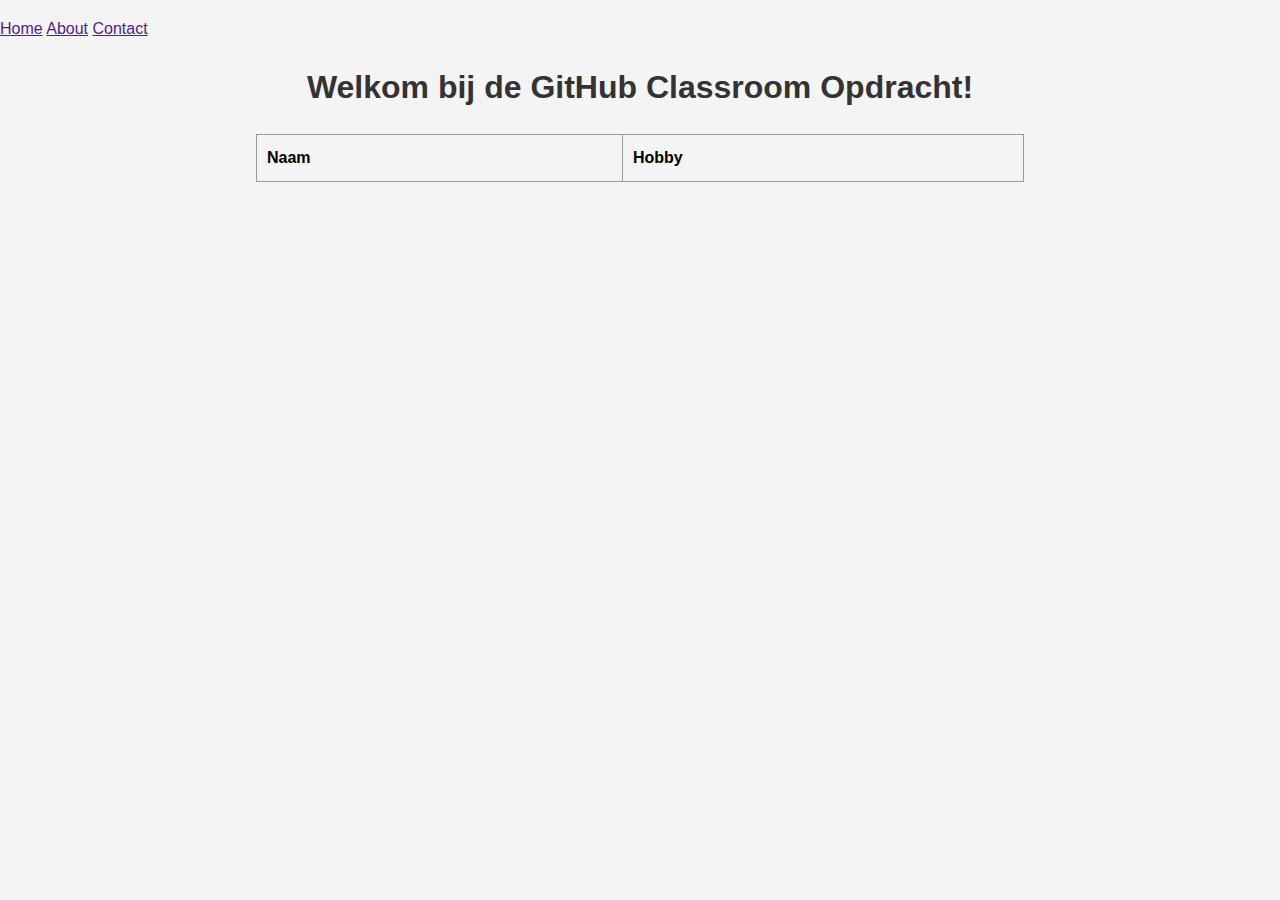
<file: index.html>
<!DOCTYPE html>
<html lang="en">
<head>
    <meta charset="UTF-8">
    <meta name="viewport" content="width=device-width, initial-scale=1.0">
    <title>GitHub Classroom Opdracht</title>
    <link rel="stylesheet" href="style.css">
</head>
<body>
	<p id="links">
      <a href="">Home</a>
      <a href="">About</a>
      <a href="">Contact</a>
    </p>
    <h1>Welkom bij de GitHub Classroom Opdracht!</h1>
	<!-- Voeg hier een paragraaf toe. -->
    <table>
        <tr>
            <th>Naam</th>
            <th>Hobby</th>
        </tr>
        <!-- Student A zal hier een aantal rijen aan de tabel toevoegen. -->
    </table>
    <!-- Student B zal hier een ongeordende lijst toevoegen -->
</body>
</html>
</file>
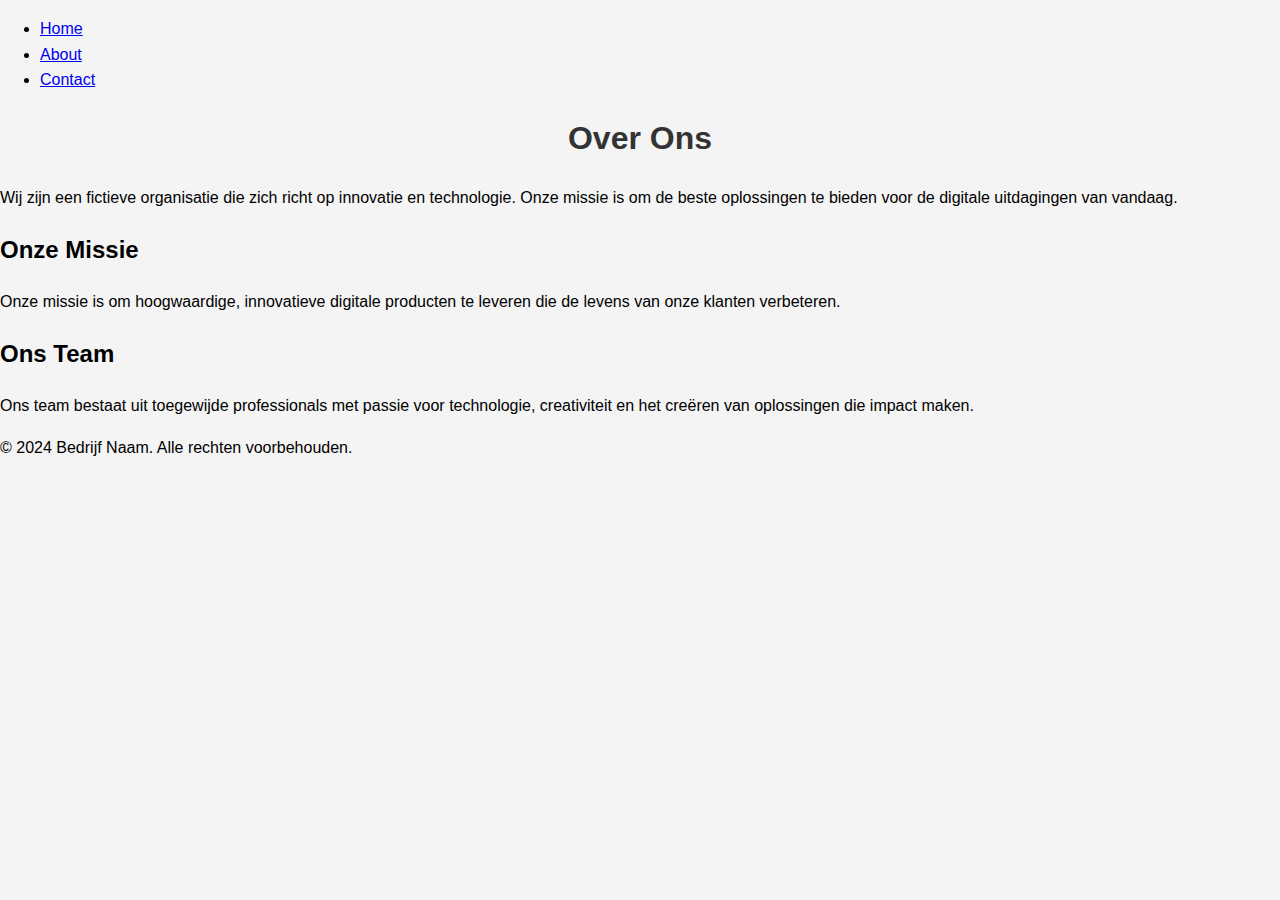
<file: àbout.html>
<!DOCTYPE html>
<html lang="en">
<head>
    <meta charset="UTF-8">
    <meta name="viewport" content="width=device-width, initial-scale=1.0">
    <title>About</title>
    <link rel="stylesheet" href="style.css">
</head>
<body>
    <nav>
        <ul>
            <li><a href="index.html">Home</a></li>
            <li><a href="about.html">About</a></li>
            <li><a href="contact.html">Contact</a></li>
        </ul>
    </nav>

    <h1>Over Ons</h1>

    <section>
        <p>Wij zijn een fictieve organisatie die zich richt op innovatie en technologie. Onze missie is om de beste oplossingen te bieden voor de digitale uitdagingen van vandaag.</p>

        <h2>Onze Missie</h2>
        <p>Onze missie is om hoogwaardige, innovatieve digitale producten te leveren die de levens van onze klanten verbeteren.</p>

        <h2>Ons Team</h2>
        <p>Ons team bestaat uit toegewijde professionals met passie voor technologie, creativiteit en het creëren van oplossingen die impact maken.</p>
    </section>

    <footer>
        <p>&copy; 2024 Bedrijf Naam. Alle rechten voorbehouden.</p>
    </footer>
</body>
</html>
</file>
<file: style.css>
/* Dit is het stylesheet voor de GitHub Classroom Opdracht */

body {
    font-family: Arial, sans-serif;
    line-height: 1.6;
    margin: 0;
    padding: 0;
    background-color: #f4f4f4;
}

h1 {
    color: #333;
    text-align: center;
    margin-top: 20px;
}

table {
    width: 60%;
    margin: 20px auto;
    border-collapse: collapse;
}

table, th, td {
    border: 1px solid #999;
}

th, td {
    padding: 10px;
    text-align: left;
}

/* Student B zal hier extra stijlen toevoegen voor de ongeordende lijst */
</file>
